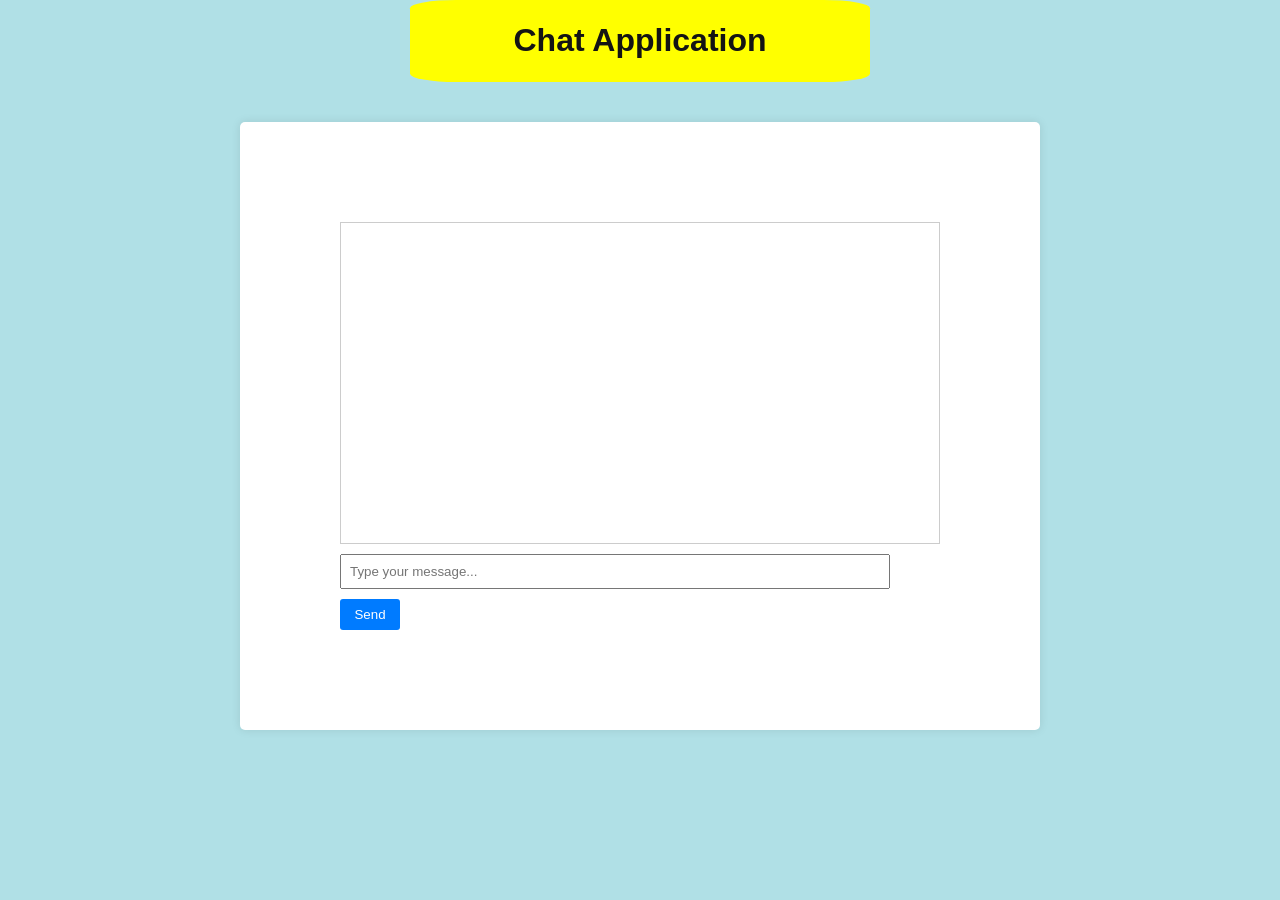
<file: index.html>
<!DOCTYPE html>
<html lang="en">
<head>
    <meta charset="UTF-8">
    <meta name="viewport" content="width=device-width, initial-scale=1.0">
    <title>Simple Chat Application</title>
    <link rel="stylesheet" href="chat.css">
</head>
<body>
	<header>
		<h1>Chat Application</h1>
	</header>
    <div class="chat-container">
        <div class="chat-box" id="chat-box"></div>
        <input type="text" id="user-input" placeholder="Type your message...">
        <button onclick="sendMessage()">Send</button>
    </div>

    <script src="chat.js"></script>
</body>
</html>
</file>
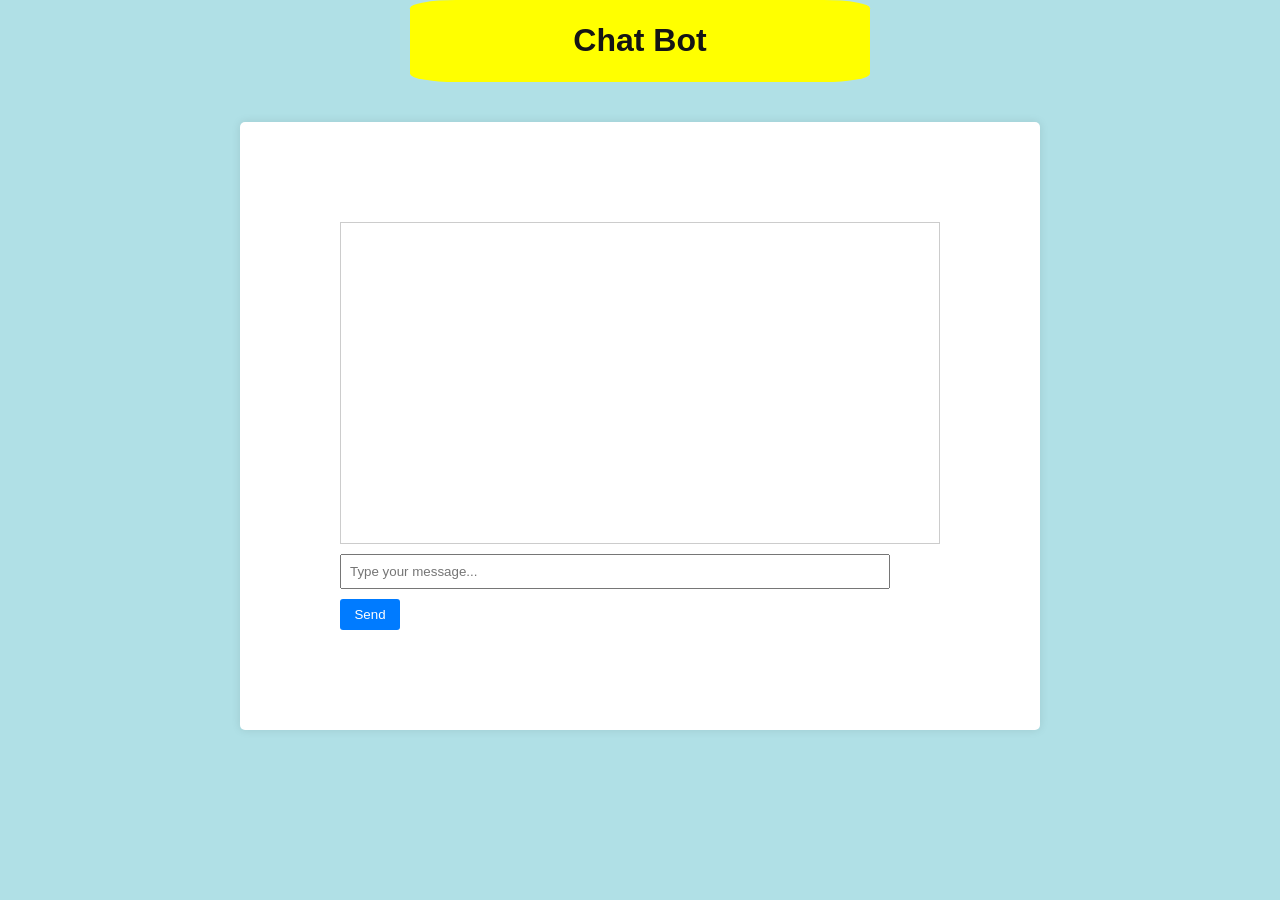
<file: chat.html>
<!DOCTYPE html>
<html lang="en">
<head>
    <meta charset="UTF-8">
    <meta name="viewport" content="width=device-width, initial-scale=1.0">
    <title>Simple Chat Application</title>
    <link rel="stylesheet" href="chat.css">
</head>
<body>
	<header>
		<h1>Chat Bot</h1>
	</header>
    <div class="chat-container">
        <div class="chat-box" id="chat-box"></div>
        <input type="text" id="user-input" placeholder="Type your message...">
        <button onclick="sendMessage()">Send</button>
    </div>

    <script src="chat.js"></script>
</body>
</html>
</file>
<file: chat.css>
body {
    font-family: Arial, sans-serif;
    margin: 0;
    padding: 0;
    background-color:powderblue;
}
header {
    background-color:yellow;
    color: #141414;
    padding: 1px;
    text-align: center;
    border-radius: 10%;
    margin-inline:  32%;
  }
.chat-container {
    max-width: 600px;
    margin: 40px auto;
    padding: 100px;
    background-color: #fff;
    border-radius: 5px;
    box-shadow: 0 0 10px rgba(0, 0, 0, 0.1);
}

.chat-box {
    height: 300px;
    overflow-y: scroll;
    border: 1px solid #ccc;
    padding: 10px;
}

#user-input {
    width: calc(100% - 70px);
    padding: 8px;
    margin-top: 10px;
}

button {
    width: 60px;
    padding: 8px;
    margin-top: 10px;
    background-color: #007bff;
    color: #fff;
    border: none;
    cursor: pointer;
    border-radius: 3px;
}

button:hover {
    background-color: #0056b3;
}
</file>
